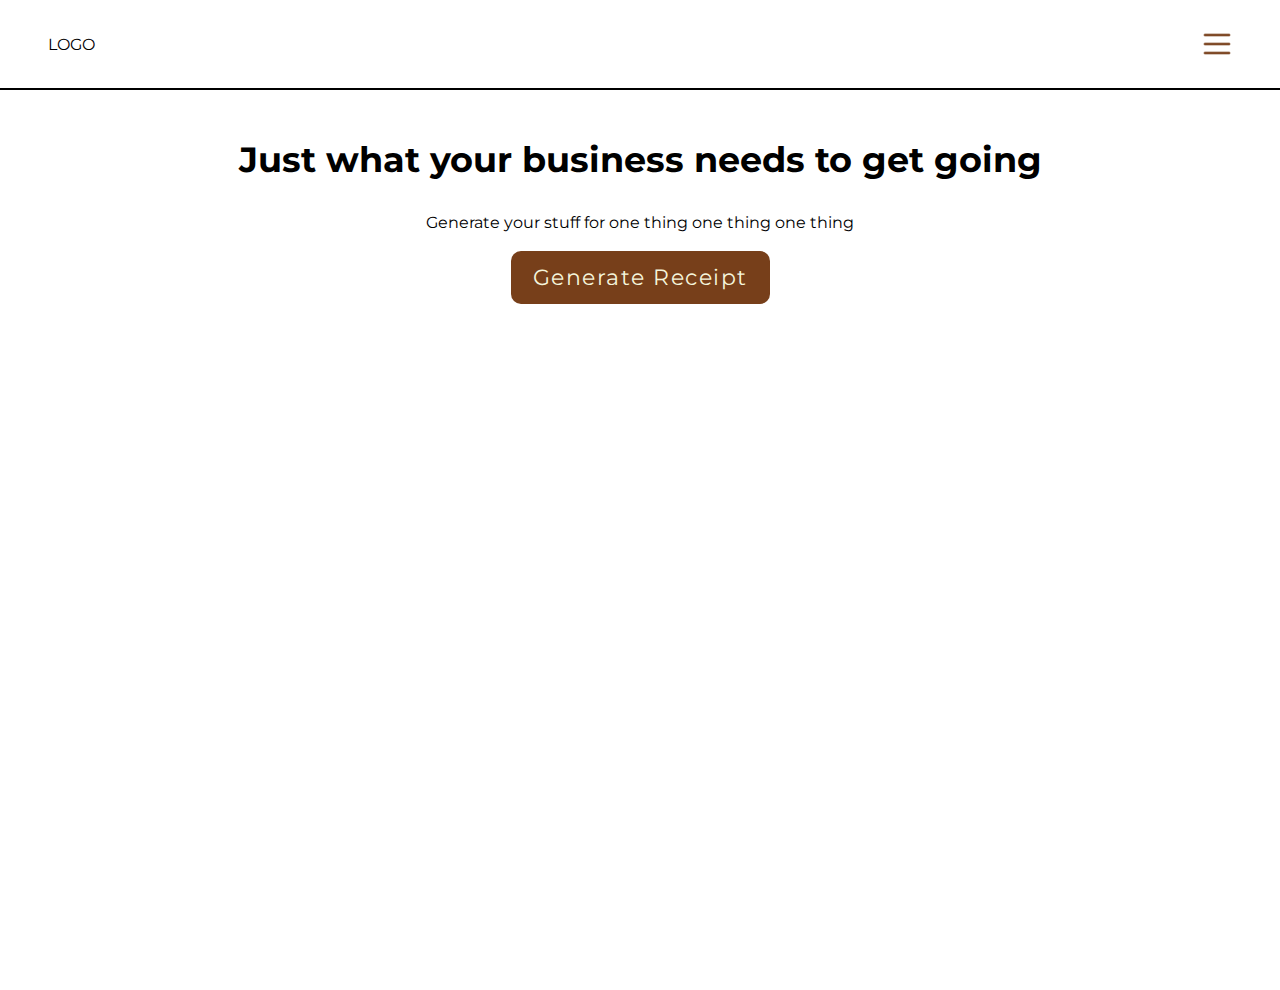
<file: index.html>
<!DOCTYPE html>
<html lang="en">
<head>
    <meta charset="UTF-8">
    <meta name="viewport" content="width=device-width, initial-scale=1.0">
    <link rel="stylesheet" href="./CSS/style.css">
    <title>Document</title>
</head>
<body>
    <header id="header">
        <div class="logo">LOGO</div>
        <!-- <nav>
            <a href="">one</a>
            <a href="">Two</a>
            <a href="">Three</a>
            <a href="">Four</a>
        </nav> -->

        <button id="menu" class="menu" aria-controls="nav-links" aria-expanded="false"></button>
        <div class="links" id="links" data-visible="false">
          <a href="index.html">Home</a>
          <a href="">About</a>
          <a href="">Contact</a>
          <a href="">FAQs</a>
          <a href="">Generate Receipt</a>
        </div>
    </header>

    <section id="hero">
      <h1>Just what your business needs to get going</h1>
      <p>
        Generate your stuff for one thing one thing one thing
      </p>
      <a href="gen.html" class="gen">Generate Receipt</a>
    </section>



    

    <script src="./app.js"></script>
</body>
</html>



<!-- Your business name, address, and phone number.
Sale date and time.
Transaction number.
Product or service description.
Cost.
Tax, if required.

guideline on how to get your receipt
download feature
about
various receipt designs
probably pro designs - with monthly packages
customer service -- or complain kini
generate your receipt
Leave a Review


TO BE CONVERTED TO REACT LATER ON -->
</file>
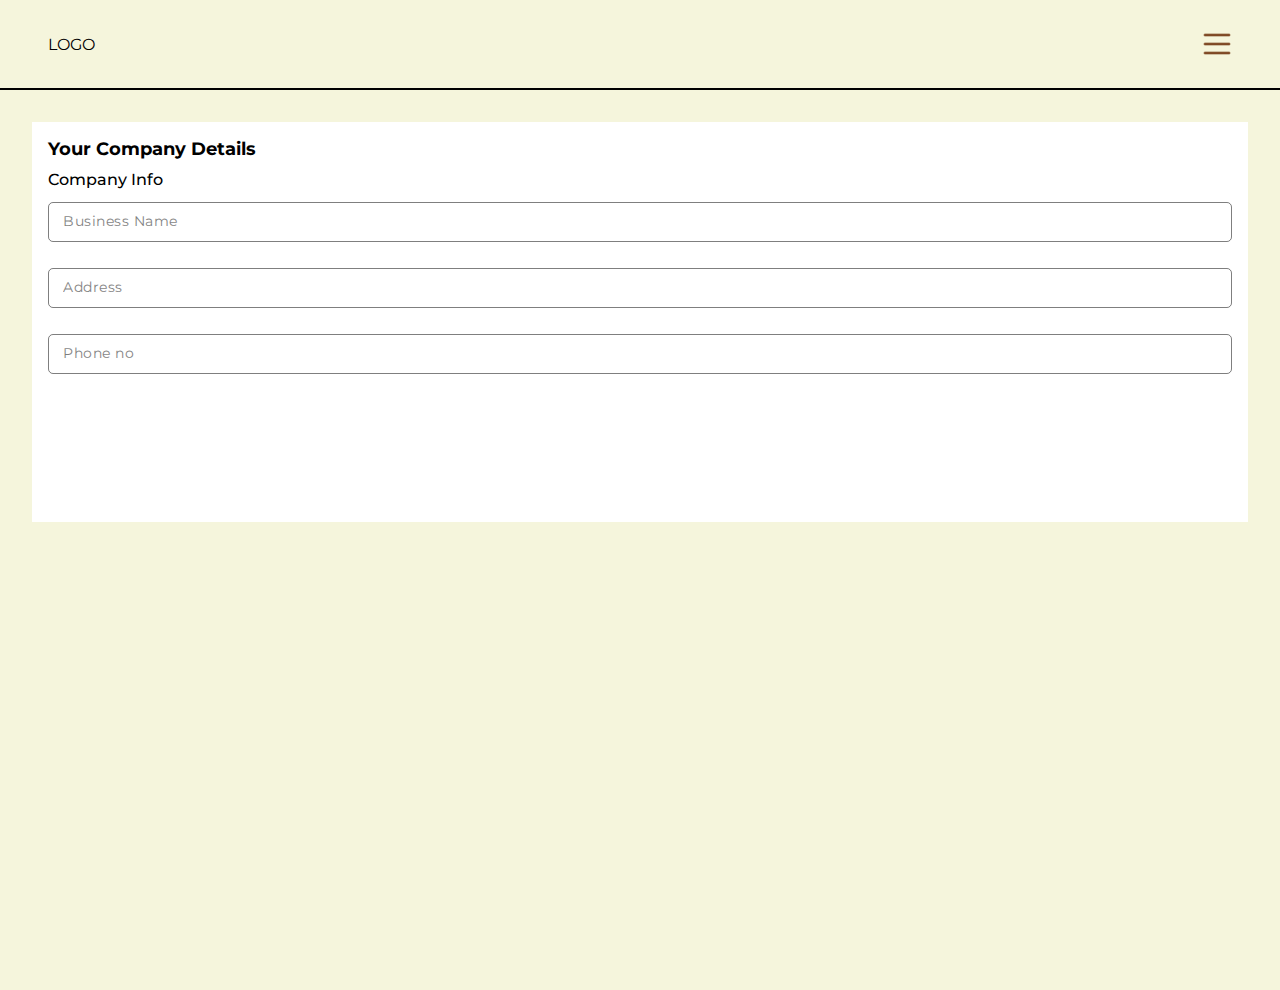
<file: gen.html>
<!DOCTYPE html>
<html lang="en">
<head>
    <meta charset="UTF-8">
    <meta name="viewport" content="width=device-width, initial-scale=1.0">
    <link rel="stylesheet" href="./CSS/gen.css">
    <title>Document</title>
</head>
<body>
    <header id="header">
        <div class="logo">LOGO</div>
        <!-- <nav>
            <a href="">one</a>
            <a href="">Two</a>
            <a href="">Three</a>
            <a href="">Four</a>
        </nav> -->

        <button id="menu" class="menu" aria-controls="nav-links" aria-expanded="false"></button>
        <div class="links" id="links" data-visible="false">
          <a href="index.html">Home</a>
          <a href="">About</a>
          <a href="">Contact</a>
          <a href="">FAQs</a>
        </div>
    </header>

    <section id="main">
        <h1>
        </h1>
        <form action="">
            <h1>Your Company Details</h1>
            <div class="one">
                <h2>Company Info</h2>
                <div class="input-class">
                    <input type="text"> 
                    <label for="" class="placeholder">Business Name</label>
                </div>
                <div class="input-class">
                    <input type="text"> 
                    <label for="" class="placeholder">Address</label>
                </div>
                <div class="input-class">
                    <input type="text"> 
                    <label for="" class="placeholder">Phone no</label>
                </div>
            </div>


            <!-- <input type="text">
            <input type="text">
            <input type="text">
            <input type="text"> -->
        </form>
    </section>


    <script src="./app.js"></script>
</body>
</html>
</file>
<file: CSS/style.css>
@import url('https://fonts.googleapis.com/css2?family=Itim&family=Montserrat:wght@300;400;500;600;700&family=Poppins:wght@100;200;300;400;500;600;700;800&display=swap');
*, *::before, *::after{
    margin: 0;
    padding: 0;
    box-sizing: border-box;
    scroll-behavior: smooth;
    font-family: var(--monts);
}
:root{
    --white-shade: #F5F5DC;
    --base: #773F1A;
    --darkest: #7d5a50;
    --semi-darkest: #a4907c;
    --lightest: #fcdec0;
    --blue: #a5daf7;
    --monts: 'Montserrat', sans-serif;
    --poppins: 'Poppins', sans-serif;
    --itim: 'Itim', cursive;
}
#header{
    min-height: 10vh;
    border-bottom: 2px solid black;
    padding: 0 3rem;
    display: flex;
    align-items: center;
    justify-content: space-between;
}
#header button.menu{
    background-color: transparent;
    background-image: url(../Icons/menu.png);
    background-repeat: no-repeat;
    background-size: contain;
    height: 30px;
    width: 30px;
    border: none;
    outline: none;
    z-index: 3;
    cursor: pointer;
    transition: 350ms ease-in-out;
}
#header button.menu[aria-expanded="true"]{
    background-image: url(../Icons/closemenu.png);    
}
#header div.links{
    display: flex;
    flex-direction: column;
    align-items: center;
    padding: 170px 0 0 0;
    background-color: var(--base);
    position: fixed;
    z-index: 2;
    inset: 0 0 0 0;
    transform: translateX(100%);
    transition: transform 450ms ease-in-out;
}
#header div.links[data-visible="true"]{
    transform: translateX(0%);
}
#header div.links a{
    text-decoration: none;
    font-size: 26px;
    font-weight: 500;
    letter-spacing: 1.5px;
    text-transform: capitalize;
    color: var(--white-shade);
    /* color: var(--lightest); */
    position: relative;
}
#header div.links a:nth-child(even){
    margin: 25px 0;
}
#header div.links a::after{
    position: absolute;
    content: '';
    height: 2px;
    width: 100%;
    left: 0;
    bottom: 0;
    background-color: var(--blue);
    transform: scaleX(0);
    transition: transform 250ms ease;
}
#header div.links a:hover::after{
    transform: scaleX(1);
}
#header div.links a:hover{
    color: var(--blue);
    /* color: var(--lightest); */
}
#header div.links a:nth-child(5){
    border: 3px solid var(--white-shade);
    padding: 10px 20px;
    border-radius: 10px;
    box-shadow: 
    inset 1px 2px 15px rgba(0, 0, 0, 0.3),
    inset 0px 2px 15px rgba(0, 0, 0, 0.3);
}
#header div.links a:nth-child(5):hover{
    background-color: var(--blue);
    color: var(--base);
    border: 3px solid var(--blue);
    box-shadow: 
    inset 1px 2px 15px rgba(0, 0, 0, 0.3),
    inset 0px 2px 15px rgba(0, 0, 0, 0.3),
    1px 2px 15px rgba(0, 0, 0, 0.4),
    1px 2px 15px rgba(0, 0, 0, 0.4);
}
#header div.links a:nth-child(5)::after{
    height: 0;
}

section#hero{
    min-height: 100vh;
    padding: 3rem 2rem;
    text-align: center;
}
section#hero h1{
    font-size: 35px;
}
section#hero > p{
    margin: 2rem 0;
}
section#hero a.gen{
    text-decoration: none;
    color: var(--white-shade);
    background-color: var(--base);
    font-size: 22px;
    letter-spacing: 1.5px;
    padding: 13px 22px;
    border-radius: 10px;
    position: relative;
    overflow: hidden;
    z-index: 1;
    transition: 400ms ease-in-out;
}
section#hero a.gen::before, section#hero a.gen::after{
    position: absolute;
    content: '';
    z-index: -1;
}
section#hero a.gen:hover, section#hero a.gen:active{
    box-shadow: 
    inset -10.5em 0 0 0 var(--blue),
    inset 10.5em 0 0 0 var(--blue);
    background-color: var(--darkest);
    /* color: var(--base); */
}
</file>
<file: CSS/gen.css>
@import url('https://fonts.googleapis.com/css2?family=Itim&family=Montserrat:wght@300;400;500;600;700&family=Poppins:wght@100;200;300;400;500;600;700;800&display=swap');

/* ITIM FONT */
*, *::before, *::after{
    margin: 0;
    padding: 0;
    box-sizing: border-box;
    scroll-behavior: smooth;
    font-family: var(--monts);
}
:root{
    --white-shade: #F5F5DC;
    --base: #773F1A;
    --darkest: #7d5a50;
    --semi-darkest: #a4907c;
    --lightest: #fcdec0;
    --blue: #a5daf7;
    --monts: 'Montserrat', sans-serif;
    --poppins: 'Poppins', sans-serif;
    --itim: 'Itim', cursive;
}
body{
    background-color: var(--white-shade);

}
#header{
    min-height: 10vh;
    border-bottom: 2px solid black;
    padding: 0 3rem;
    display: flex;
    align-items: center;
    justify-content: space-between;
}
#header button.menu{
    background-color: transparent;
    background-image: url(../Icons/menu.png);
    background-repeat: no-repeat;
    background-size: contain;
    height: 30px;
    width: 30px;
    border: none;
    outline: none;
    z-index: 3;
    cursor: pointer;
    transition: 350ms ease-in-out;
}
#header button.menu[aria-expanded="true"]{
    background-image: url(../Icons/closemenu.png);    
}
#header div.links{
    display: flex;
    flex-direction: column;
    align-items: center;
    padding: 170px 0 0 0;
    background-color: var(--base);
    position: fixed;
    z-index: 2;
    inset: 0 0 0 0;
    transform: translateX(100%);
    transition: transform 450ms ease-in-out;
}
#header div.links[data-visible="true"]{
    transform: translateX(0%);
}
#header div.links a{
    text-decoration: none;
    font-size: 26px;
    font-weight: 500;
    letter-spacing: 1.5px;
    text-transform: capitalize;
    color: var(--white-shade);
    /* color: var(--lightest); */
    position: relative;
}
#header div.links a:nth-child(even){
    margin: 25px 0;
}
#header div.links a::after{
    position: absolute;
    content: '';
    height: 2px;
    width: 100%;
    left: 0;
    bottom: 0;
    background-color: var(--blue);
    transform: scaleX(0);
    transition: transform 250ms ease;
}
#header div.links a:hover::after{
    transform: scaleX(1);
}
#header div.links a:hover{
    color: var(--blue);
    /* color: var(--lightest); */
}
#header div.links a:nth-child(5){
    border: 3px solid var(--white-shade);
    padding: 10px 20px;
    border-radius: 10px;
    box-shadow: 
    inset 1px 2px 15px rgba(0, 0, 0, 0.3),
    inset 0px 2px 15px rgba(0, 0, 0, 0.3);
}
#header div.links a:nth-child(5):hover{
    background-color: var(--blue);
    color: var(--base);
    border: 3px solid var(--blue);
    box-shadow: 
    inset 1px 2px 15px rgba(0, 0, 0, 0.3),
    inset 0px 2px 15px rgba(0, 0, 0, 0.3),
    1px 2px 15px rgba(0, 0, 0, 0.4),
    1px 2px 15px rgba(0, 0, 0, 0.4);
}
#header div.links a:nth-child(5)::after{
    height: 0;
}

#main{
    min-height: 100vh;
    width: 100%;
    padding: 2rem;
    display: flex;
    flex-direction: column;
    align-items: center;
    /* justify-content: center; */
}
#main form{
    height: 400px;
    width: 100%;
    box-sizing: border-box;
    padding: 1rem;
    display: flex;
    flex-direction: column;
    background-color: white;
}
#main form > h1{
    font-size: 18px;
    /* margin-bottom: 0; */
}
#main form .one{
    margin: 10px 0;
    display: flex;
    flex-direction: column;
}
#main form .one > h2{
    font-size: 16px;
    font-weight: 500;
}
#main form .input-class{
    position: relative;
    display: flex;
    margin: 13px 0;
}
#main form .input-class input{
    box-sizing: border-box;
    width: 100%;
    height: 40px;
    padding: 10px;
    outline: none;
    border-radius: 5px;
    background-color: transparent;
    border: 1px solid rgba(0, 0, 0, 0.5);
}
#main form .input-class input:focus,
#main form .input-class input:active{
    border: 2px solid var(--base);
}
#main form .input-class .placeholder{
    position: absolute;
    left: 10px;
    top: 10px;
    color: black;
    opacity: .5;
    font-size: 14px;
    letter-spacing: .5px;
    padding: 0 5px;
    transition: 300ms ease;
    pointer-events: none;
}
#main form .input-class input:focus + .placeholder,
#main form .input-class input:active + .placeholder{
    top: -10px;
    background-color: white;
    color: var(--base);
    opacity: 1;
    z-index: 1;
}
</file>
